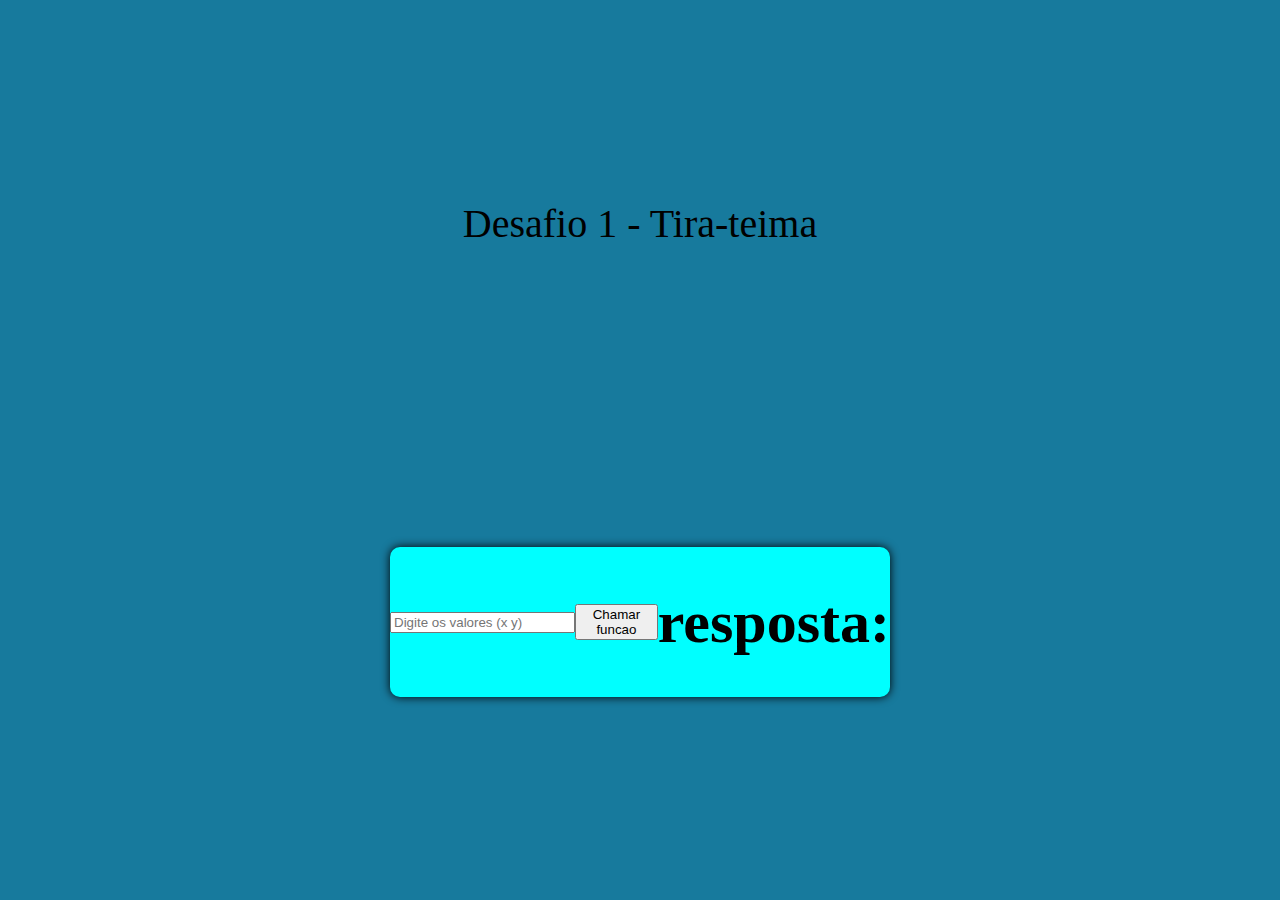
<file: desafio1.html>
<!DOCTYPE html>
<html lang="en">
<head>
    <meta charset="UTF-8">
    <meta http-equiv="X-UA-Compatible" content="IE=edge">
    <meta name="viewport" content="width=device-width, initial-scale=1.0">
    <script src="js1.js"></script>
    <link rel="stylesheet" href="style1.css">
    <title>Tira-teima</title>

</head>
<body>
    <div class="desafio">
  <center><p>Desafio 1 - Tira-teima</p></center></div>
  <center><div class="desafio1">
    <input id="id" placeholder="Digite os valores (x y)">
    <button onclick="desafio1()">Chamar funcao</button>

<h1 id="resposta">resposta: </h1>
</div>
</body>
</file>
<file: style1.css>
.desafio1{
    border-radius: 10px;
    background-color:aqua;
    font-size: 30px;
    cursor: pointer;
    width: 500px;
    margin-top: 300px;
    height: 150px;
    display: flex;
    justify-content: center;
    align-items: center;
    box-shadow: 0px 0px 10px rgba(0, 0, 0, 1);
}

.desafio{
    margin-top: 200px;
    font-size: 40px;
}

body{
    background-color: rgb(23, 122, 157);
}
</file>
